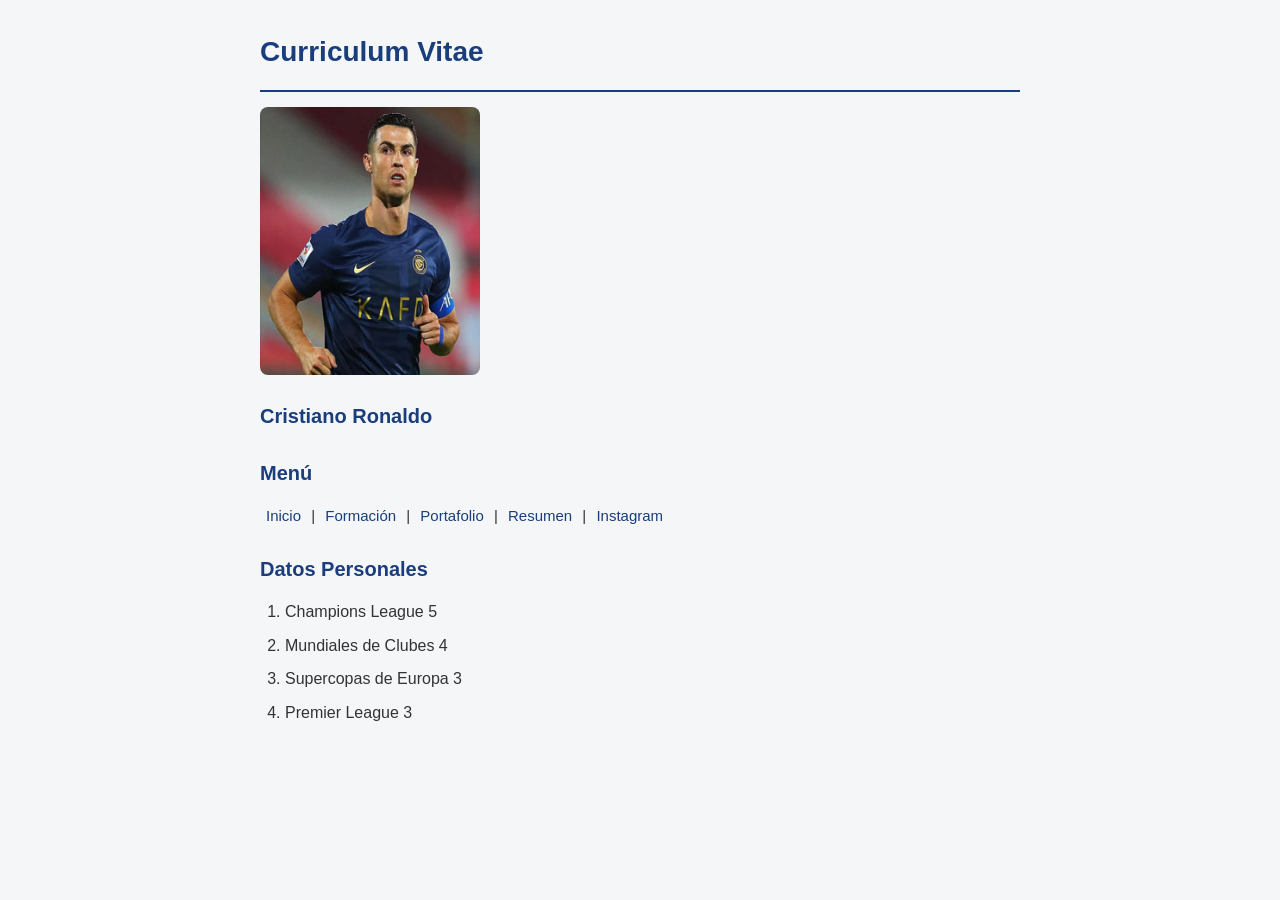
<file: docs/index.html>
<!DOCTYPE html>
<html lang="es">
  <head>
    <meta charset="UTF-8" />
    <meta name="viewport" content="width=device-width, initial-scale=1.0" />
    <link rel="icon" type="image/png" href="./assets/images/favi-ronal.png" />
    <link rel="stylesheet" href="./css/style.css" />
    <title>Inicio - Curriculum Vitae</title>
  </head>
  <body>
    <h1>Curriculum Vitae</h1>
    <hr />
    <img src="./assets/images/cristiano.jpg" alt="Cr7" />
    <h2>Cristiano Ronaldo</h2>
    <h2>Menú</h2>
<nav>
  <a href="./index.html">Inicio</a> |
  <a href="./formacion.html">Formación</a> |
  <a href="./portafolio.html">Portafolio</a> |
  <a href="./resumen.html">Resumen</a> |
  <a href="https://www.instagram.com/cristiano/" target="_blank">Instagram</a>
</nav>
    <h2>Datos Personales</h2>
    <ol>
      <li>Champions League 5</li>
      <li>Mundiales de Clubes 4</li>
      <li>Supercopas de Europa 3</li>
      <li>Premier League 3</li>
    </ol>
  </body>
</html>
</file>
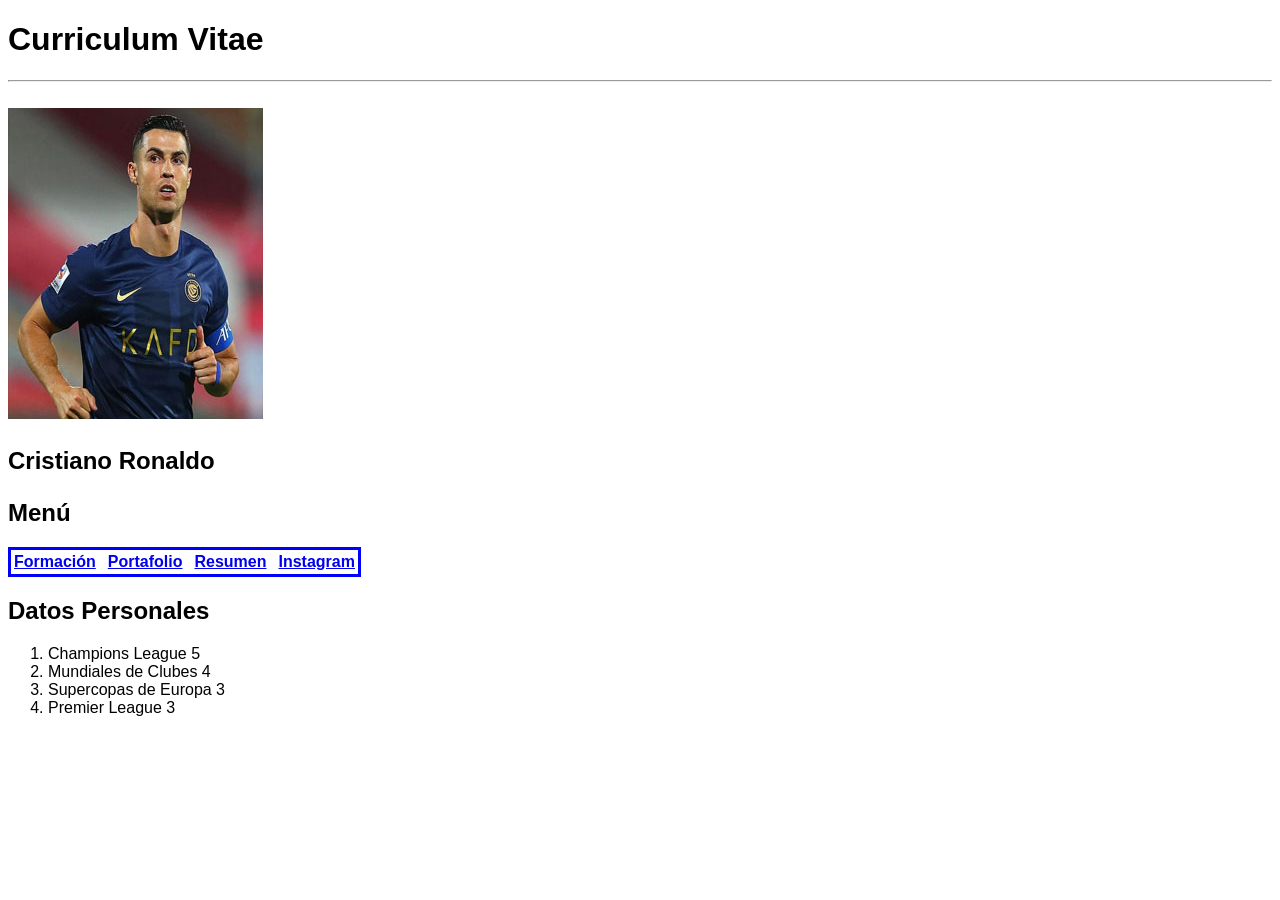
<file: version-original/index.html>
<!DOCTYPE html>
<html lang="en">
  <head>
    <meta charset="UTF-8" />
    <meta name="viewport" content="width=device-width, initial-scale=1.0" />
    <link rel="icon" type="image/png" href="./assets/images/favi-ronal.png" />
    <style>
      table,
      tr,
      td {
        border: 3px solid blue;
      }
      body {
        font-family: Verdana, Geneva, Tahoma, sans-serif;
      }
    </style>
    <title>Curriculum Vitae</title>
  </head>
  <body>
    <h1>Curriculum Vitae</h1>
    <hr />
    <br />
    <img src="./assets/images/cristiano.jpg" alt="CristianoRonaldo" />
    <h2>
      <p>Cristiano Ronaldo</p>
    </h2>
    <h2>Menú</h2>
    <table>
      <tr>
        <th><a href="./formacion.html"> Formación </a></th>
        <th></th>
        <th></th>
        <th><a href="./portafolio.html"> Portafolio </a></th>
        <th></th>
        <th></th>
        <th><a href="./resumen.html"> Resumen </a></th>
        <th></th>
        <th></th>
        <th>
          <a href="https://www.instagram.com/" target="_blank"> Instagram </a>
        </th>
      </tr>
    </table>
    <h2>Datos Personales</h2>
    <ol>
      <li>Champions League 5</li>
      <li>Mundiales de Clubes 4</li>
      <li>Supercopas de Europa 3</li>
      <li>Premier League 3</li>
    </ol>
  </body>
</html>
</file>
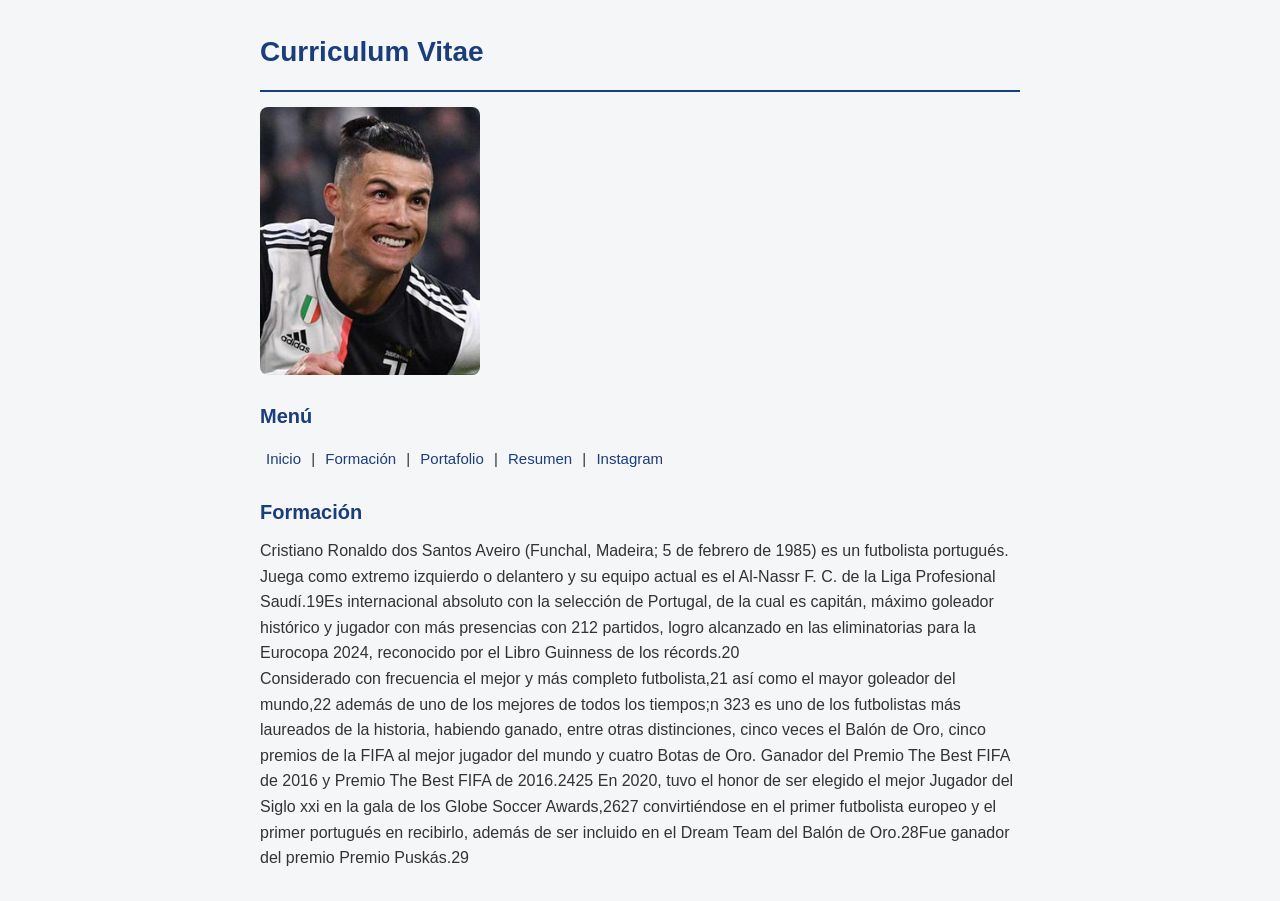
<file: docs/formacion.html>
<!DOCTYPE html>
<html lang="es">
  <head>
    <meta charset="UTF-8" />
    <meta name="viewport" content="width=device-width, initial-scale=1.0" />
    <link rel="icon" type="image/png" href="./assets/images/favi-ronal.png" />
    <link rel="stylesheet" href="./css/style.css" />
    <title>Formación</title>
  </head>
  <body>
    <h1>Curriculum Vitae</h1>
    <hr />
    <img src="./assets/images/formacion.jpg" alt="Cristiano Ronaldo" />
    <h2>Menú</h2>
<nav>
  <a href="./index.html">Inicio</a> |
  <a href="./formacion.html">Formación</a> |
  <a href="./portafolio.html">Portafolio</a> |
  <a href="./resumen.html">Resumen</a> |
  <a href="https://www.instagram.com/cristiano/" target="_blank">Instagram</a>
</nav>
    <h2>Formación</h2>
    <p>
      Cristiano Ronaldo dos Santos Aveiro (Funchal, Madeira; 5 de febrero de
      1985) es un futbolista portugués. Juega como extremo izquierdo o delantero
      y su equipo actual es el Al-Nassr F. C. de la Liga Profesional Saudí.19​
      Es internacional absoluto con la selección de Portugal, de la cual es
      capitán, máximo goleador histórico y jugador con más presencias con 212
      partidos, logro alcanzado en las eliminatorias para la Eurocopa 2024,
      reconocido por el Libro Guinness de los récords.20​
    </p>
    <p>
      Considerado con frecuencia el mejor y más completo futbolista,21​ así como
      el mayor goleador del mundo,22​ además de uno de los mejores de todos los
      tiempos;n 3​23​ es uno de los futbolistas más laureados de la historia,
      habiendo ganado, entre otras distinciones, cinco veces el Balón de Oro,
      cinco premios de la FIFA al mejor jugador del mundo y cuatro Botas de Oro.
      Ganador del Premio The Best FIFA de 2016 y Premio The Best FIFA de
      2016.24​25​ En 2020, tuvo el honor de ser elegido el mejor Jugador del
      Siglo xxi en la gala de los Globe Soccer Awards,26​27​ convirtiéndose en
      el primer futbolista europeo y el primer portugués en recibirlo, además de
      ser incluido en el Dream Team del Balón de Oro.28​Fue ganador del premio
      Premio Puskás.29​
    </p>
    </body>
</html>
</file>
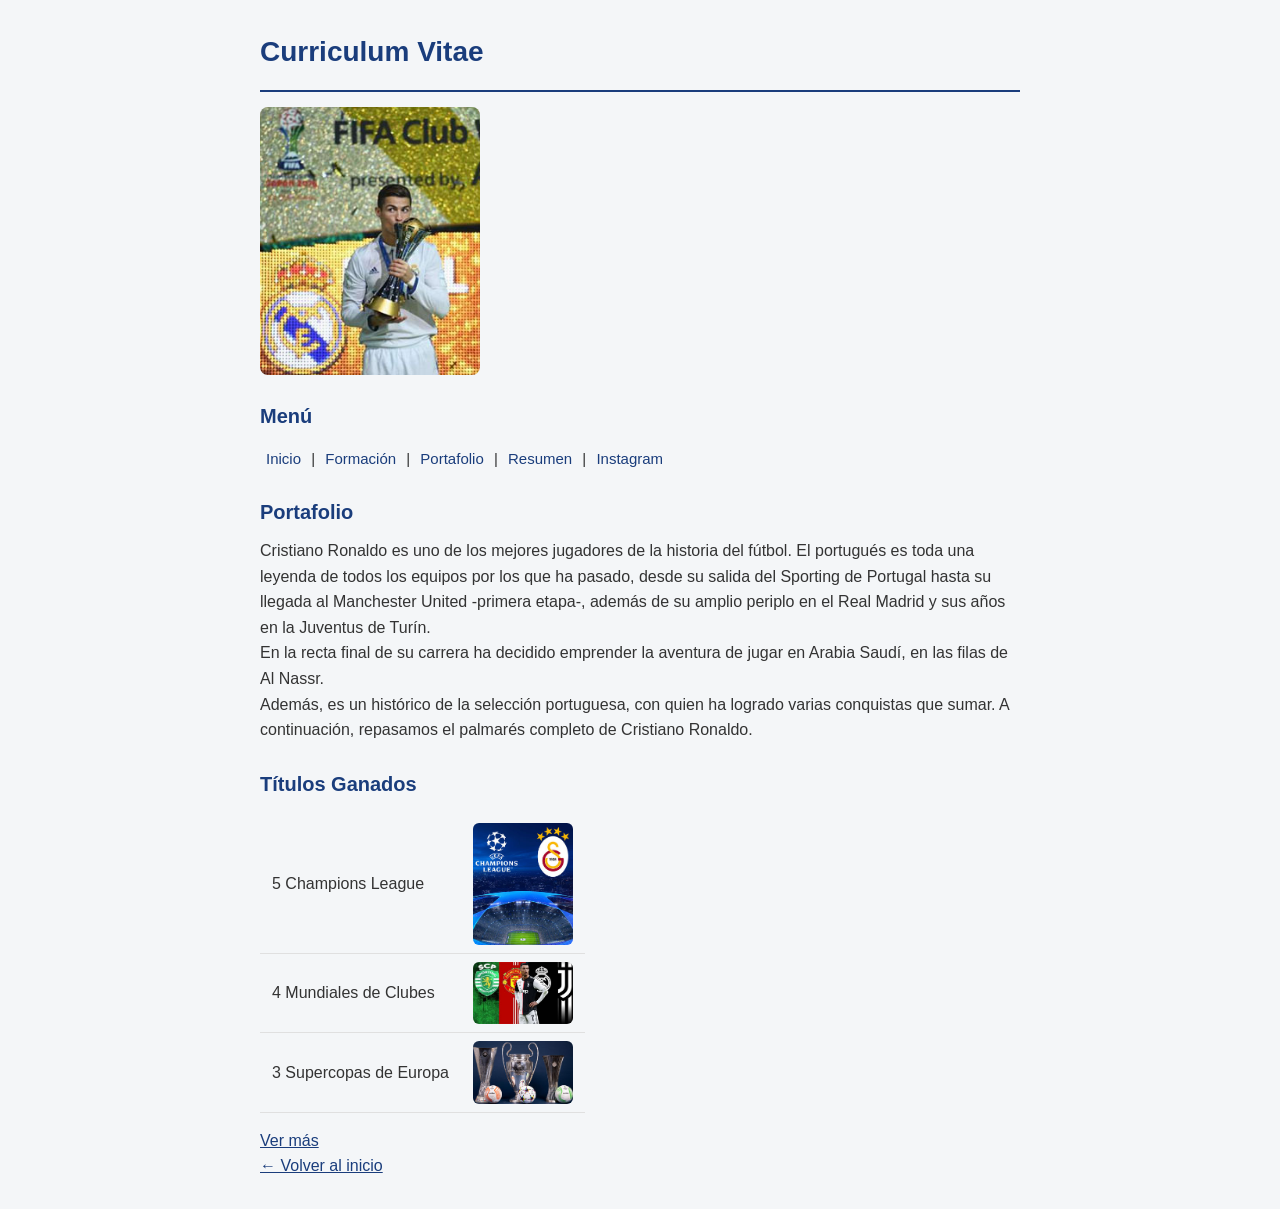
<file: docs/portafolio.html>
<!DOCTYPE html>
<html lang="es">
  <head>
    <meta charset="UTF-8" />
    <meta name="viewport" content="width=device-width, initial-scale=1.0" />
    <link rel="icon" type="image/png" href="./assets/images/favi-ronal.png" />
    <link rel="stylesheet" href="./css/style.css" />
    <title>Portafolio</title>
  </head>
  <body>
    <h1>Curriculum Vitae</h1>
    <hr />
    <img src="./assets/images/premios.jpg" alt="Premios" />
    <h2>Menú</h2>
    <nav>
      <a href="./index.html">Inicio</a> |
      <a href="./formacion.html">Formación</a> |
      <a href="./portafolio.html">Portafolio</a> |
      <a href="./resumen.html">Resumen</a> |
      <a href="https://www.instagram.com/cristiano/" target="_blank">Instagram</a>
    </nav>
    <h2>Portafolio</h2>
    <p>
      Cristiano Ronaldo es uno de los mejores jugadores de la historia del
      fútbol. El portugués es toda una leyenda de todos los equipos por los que
      ha pasado, desde su salida del Sporting de Portugal hasta su llegada al
      Manchester United -primera etapa-, además de su amplio periplo en el Real
      Madrid y sus años en la Juventus de Turín.
    </p>
    <p>
      En la recta final de su carrera ha decidido emprender la aventura de jugar
      en Arabia Saudí, en las filas de Al Nassr.
    </p>
    <p>
      Además, es un histórico de la selección portuguesa, con quien ha logrado
      varias conquistas que sumar. A continuación, repasamos el palmarés
      completo de Cristiano Ronaldo.
    </p>
    <h2>Títulos Ganados</h2>
    <table>
      <tr>
        <td>5 Champions League</td>
        <td><img src="./assets/images/champ-league.jpg" alt="Champions League" /></td>
      </tr>
      <tr>
        <td>4 Mundiales de Clubes</td>
        <td><img src="./assets/images/mundiales.jpg" alt="4 Mundiales de Clubes" /></td>
      </tr>
      <tr>
        <td>3 Supercopas de Europa</td>
        <td><img src="./assets/images/super-copas.jpg" alt="3 Supercopas de Europa" /></td>
      </tr>
    </table>
    <p><a href="https://es.wikipedia.org/wiki/Cristiano_Ronaldo" target="_blank">Ver más</a></p>
    <p><a href="./index.html">← Volver al inicio</a></p>
  </body>
</html>
</file>
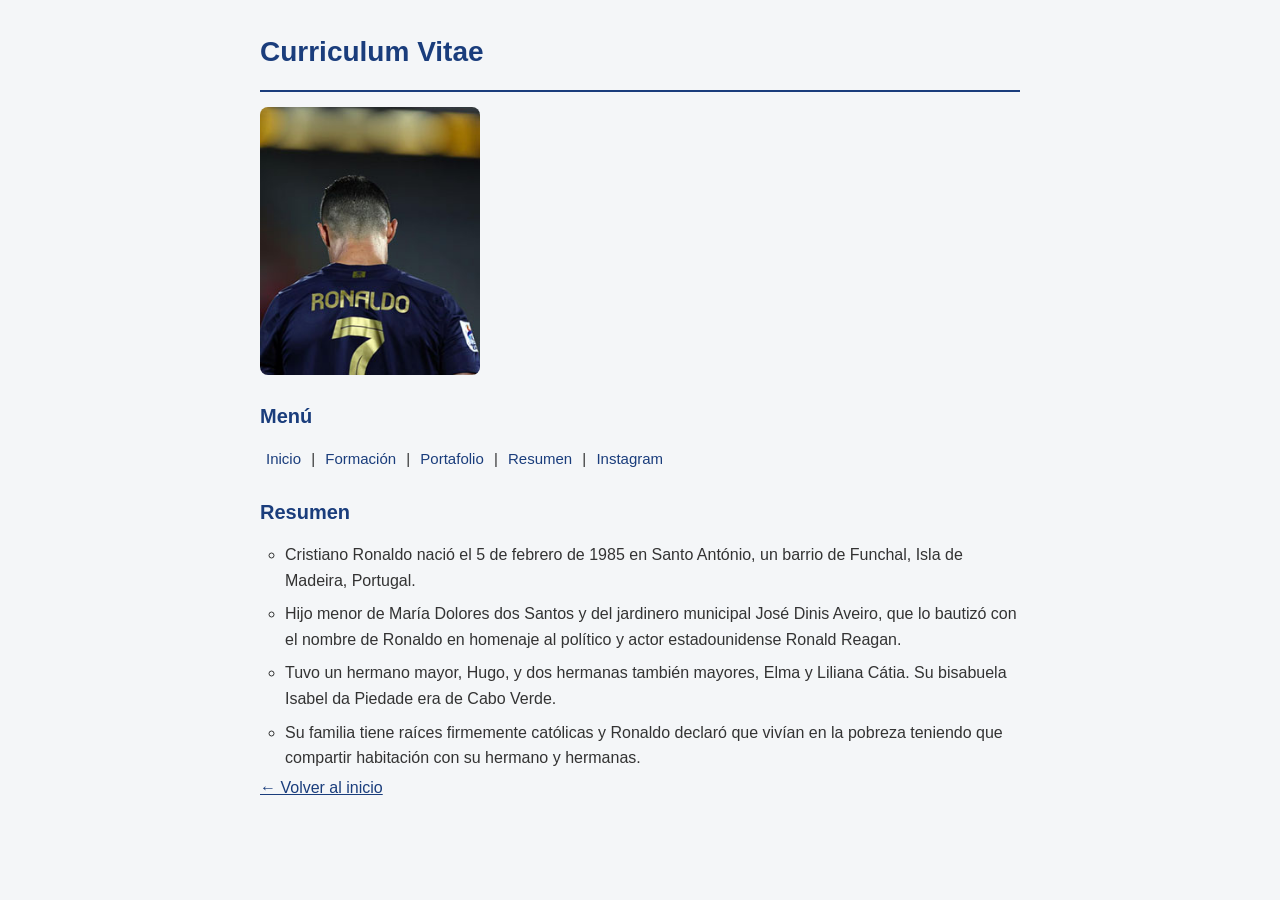
<file: docs/resumen.html>
<!DOCTYPE html>
<html lang="es">
  <head>
    <meta charset="UTF-8" />
    <meta name="viewport" content="width=device-width, initial-scale=1.0" />
    <link rel="icon" type="image/png" href="./assets/images/favi-ronal.png" />
    <link rel="stylesheet" href="./css/style.css" />
    <title>Resumen</title>
  </head>
  <body>
    <h1>Curriculum Vitae</h1>
    <hr />
    <img src="./assets/images/resumen.jpg" alt="Cristiano Ronaldo" />
    <h2>Menú</h2>
    <nav>
      <a href="./index.html">Inicio</a> |
      <a href="./formacion.html">Formación</a> |
      <a href="./portafolio.html">Portafolio</a> |
      <a href="./resumen.html">Resumen</a> |
      <a href="https://www.instagram.com/cristiano/" target="_blank">Instagram</a>
    </nav>
    <h2>Resumen</h2>
    <ul>
      <li>
        Cristiano Ronaldo nació el 5 de febrero de 1985 en Santo António, un
        barrio de Funchal, Isla de Madeira, Portugal.
      </li>
      <li>
        Hijo menor de María Dolores dos Santos y del jardinero municipal José
        Dinis Aveiro, que lo bautizó con el nombre de Ronaldo en homenaje al
        político y actor estadounidense Ronald Reagan.
      </li>
      <li>
        Tuvo un hermano mayor, Hugo, y dos hermanas también mayores, Elma y
        Liliana Cátia. Su bisabuela Isabel da Piedade era de Cabo Verde.
      </li>
      <li>
        Su familia tiene raíces firmemente católicas y Ronaldo declaró que
        vivían en la pobreza teniendo que compartir habitación con su hermano y
        hermanas.
      </li>
    </ul>
    <p><a href="./index.html">← Volver al inicio</a></p>
  </body>
</html>
</file>
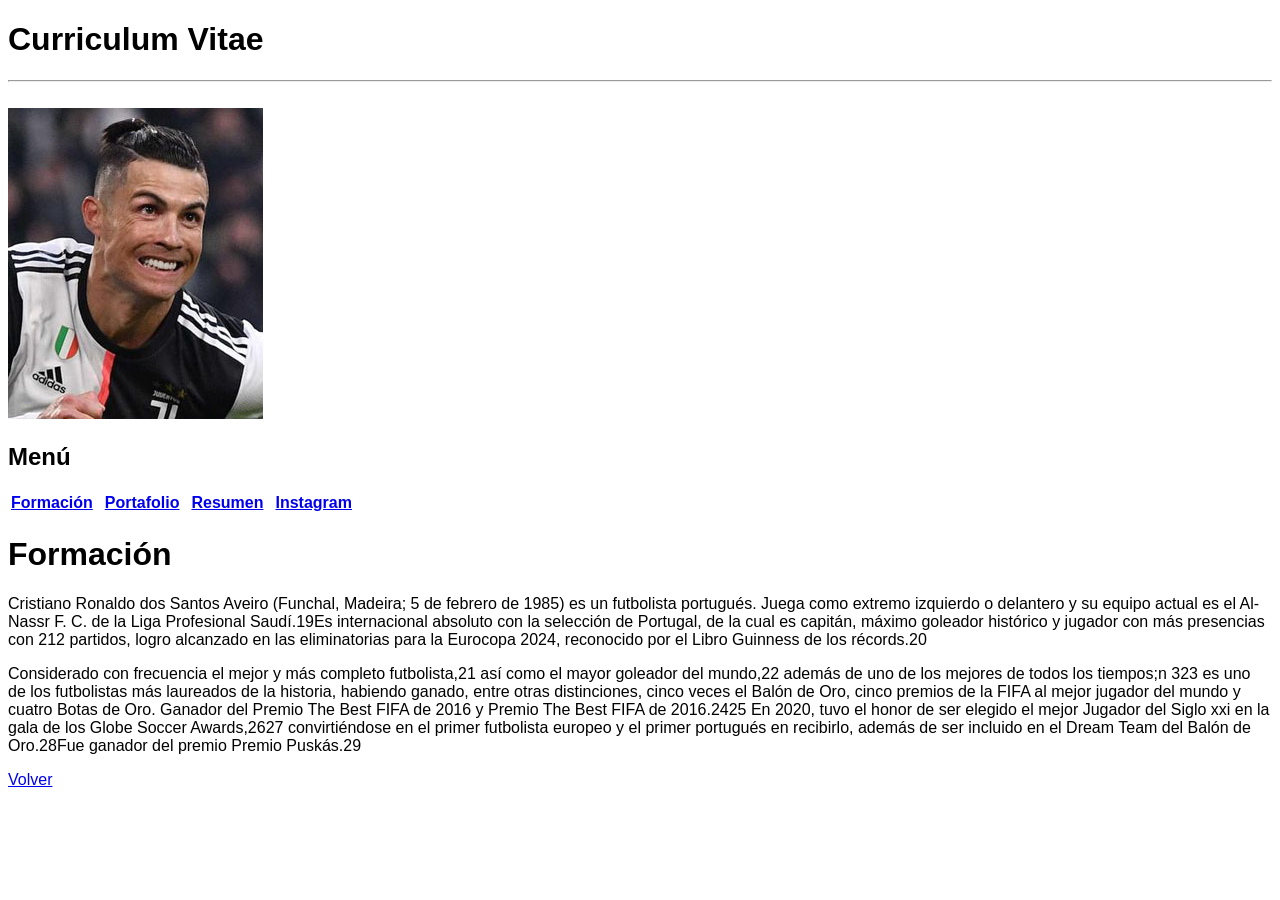
<file: version-original/formacion.html>
<!DOCTYPE html>
<html lang="en">
  <head>
    <meta charset="UTF-8" />
    <meta name="viewport" content="width=device-width, initial-scale=1.0" />
    <link rel="icon" type="image/png" href="./assets/images/favi-ronal.png" />
    <style>
      body {
        font-family: Verdana, Geneva, Tahoma, sans-serif;
      }
    </style>
    <title>Formación</title>
  </head>
  <body>
    <h1>Curriculum Vitae</h1>
    <hr />
    <br />
    <img src="./assets/images/formacion.jpg" alt="Cristiano Ronaldo" />
    <h2>Menú</h2>
    <table>
      <tr>
        <th><a href="./formacion.html"> Formación </a></th>
        <th></th>
        <th></th>
        <th><a href="./portafolio.html"> Portafolio </a></th>
        <th></th>
        <th></th>
        <th><a href="./resumen.html"> Resumen </a></th>
        <th></th>
        <th></th>
        <th>
          <a href="https://www.instagram.com/" target="_blank"> Instagram </a>
        </th>
      </tr>
    </table>
    <h1>Formación</h1>
    <p>
      Cristiano Ronaldo dos Santos Aveiro (Funchal, Madeira; 5 de febrero de
      1985) es un futbolista portugués. Juega como extremo izquierdo o delantero
      y su equipo actual es el Al-Nassr F. C. de la Liga Profesional Saudí.19​
      Es internacional absoluto con la selección de Portugal, de la cual es
      capitán, máximo goleador histórico y jugador con más presencias con 212
      partidos, logro alcanzado en las eliminatorias para la Eurocopa 2024,
      reconocido por el Libro Guinness de los récords.20​
    </p>
    <p>
      Considerado con frecuencia el mejor y más completo futbolista,21​ así como
      el mayor goleador del mundo,22​ además de uno de los mejores de todos los
      tiempos;n 3​23​ es uno de los futbolistas más laureados de la historia,
      habiendo ganado, entre otras distinciones, cinco veces el Balón de Oro,
      cinco premios de la FIFA al mejor jugador del mundo y cuatro Botas de Oro.
      Ganador del Premio The Best FIFA de 2016 y Premio The Best FIFA de
      2016.24​25​ En 2020, tuvo el honor de ser elegido el mejor Jugador del
      Siglo xxi en la gala de los Globe Soccer Awards,26​27​ convirtiéndose en
      el primer futbolista europeo y el primer portugués en recibirlo, además de
      ser incluido en el Dream Team del Balón de Oro.28​Fue ganador del premio
      Premio Puskás.29​
    </p>
    <a href="./index.html"> Volver</a>
  </body>
</html>
</file>
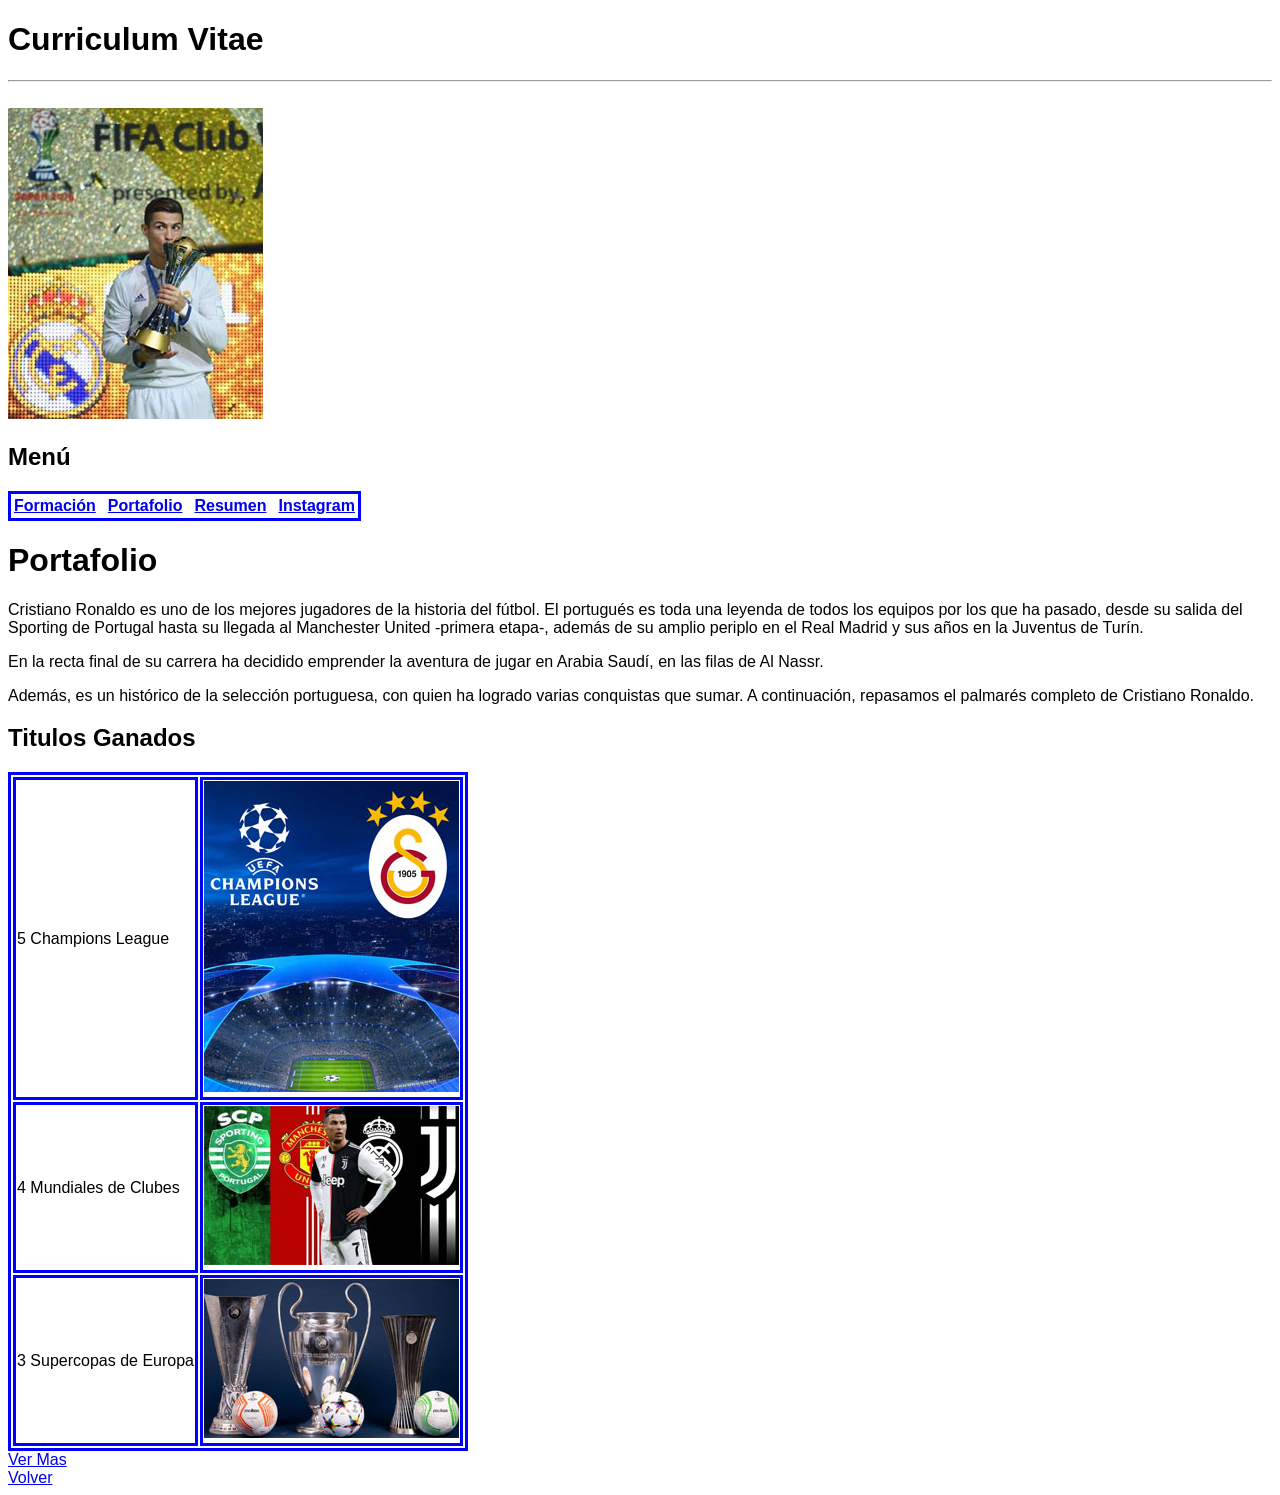
<file: version-original/portafolio.html>
<!DOCTYPE html>
<html lang="en">
  <head>
    <meta charset="UTF-8" />
    <meta name="viewport" content="width=device-width, initial-scale=1.0" />
    <link rel="icon" type="image/png" href="./assets/images/favi-ronal.png" />
    <title>Formación</title>
    <style>
      table,
      tr,
      td {
        border: 3px solid blue;
      }
      body {
        font-family: Verdana, Geneva, Tahoma, sans-serif;
      }
    </style>

    <!--Espero lograr la mejor nota jajajajaja-->
  </head>
  <body>
    <h1>Curriculum Vitae</h1>
    <hr />
    <br />
    <img src="./assets/images/premios.jpg" alt="Premios" />
    <h2>Menú</h2>
    <table>
      <tr>
        <th><a href="formacion.html"> Formación </a></th>
        <th></th>
        <th></th>
        <th><a href="portafolio.html"> Portafolio </a></th>
        <th></th>
        <th></th>
        <th><a href="resumen.html"> Resumen </a></th>
        <th></th>
        <th></th>
        <th>
          <a href="https://www.instagram.com/" target="_blank"> Instagram </a>
        </th>
      </tr>
    </table>
    <h1>Portafolio</h1>
    <p>
      Cristiano Ronaldo es uno de los mejores jugadores de la historia del
      fútbol. El portugués es toda una leyenda de todos los equipos por los que
      ha pasado, desde su salida del Sporting de Portugal hasta su llegada al
      Manchester United -primera etapa-, además de su amplio periplo en el Real
      Madrid y sus años en la Juventus de Turín.
    </p>
    <p>
      En la recta final de su carrera ha decidido emprender la aventura de jugar
      en Arabia Saudí, en las filas de Al Nassr.
    </p>
    <p>
      Además, es un histórico de la selección portuguesa, con quien ha logrado
      varias conquistas que sumar. A continuación, repasamos el palmarés
      completo de Cristiano Ronaldo.
    </p>
    <h2>Titulos Ganados</h2>
    <table>
      <tr>
        <td>5 Champions League</td>
        <td>
          <img src="assets/images/champ-league.jpg" alt="Champions League" />
        </td>
      </tr>
      <tr>
        <td>4 Mundiales de Clubes</td>
        <td>
          <img src="assets/images/mundiales.jpg" alt="4 Mundiales de Clubes" />
        </td>
      </tr>
      <tr>
        <td>3 Supercopas de Europa</td>
        <td>
          <img
            src="assets/images/super-copas.jpg"
            alt="3 Supercopas de Europa"
          />
        </td>
      </tr>
    </table>
    <a href="https://www.elpais.com.co/" target="_blank">Ver Mas</a>
    <br />
    <a href="index.html"> Volver</a>
  </body>
</html>
</file>
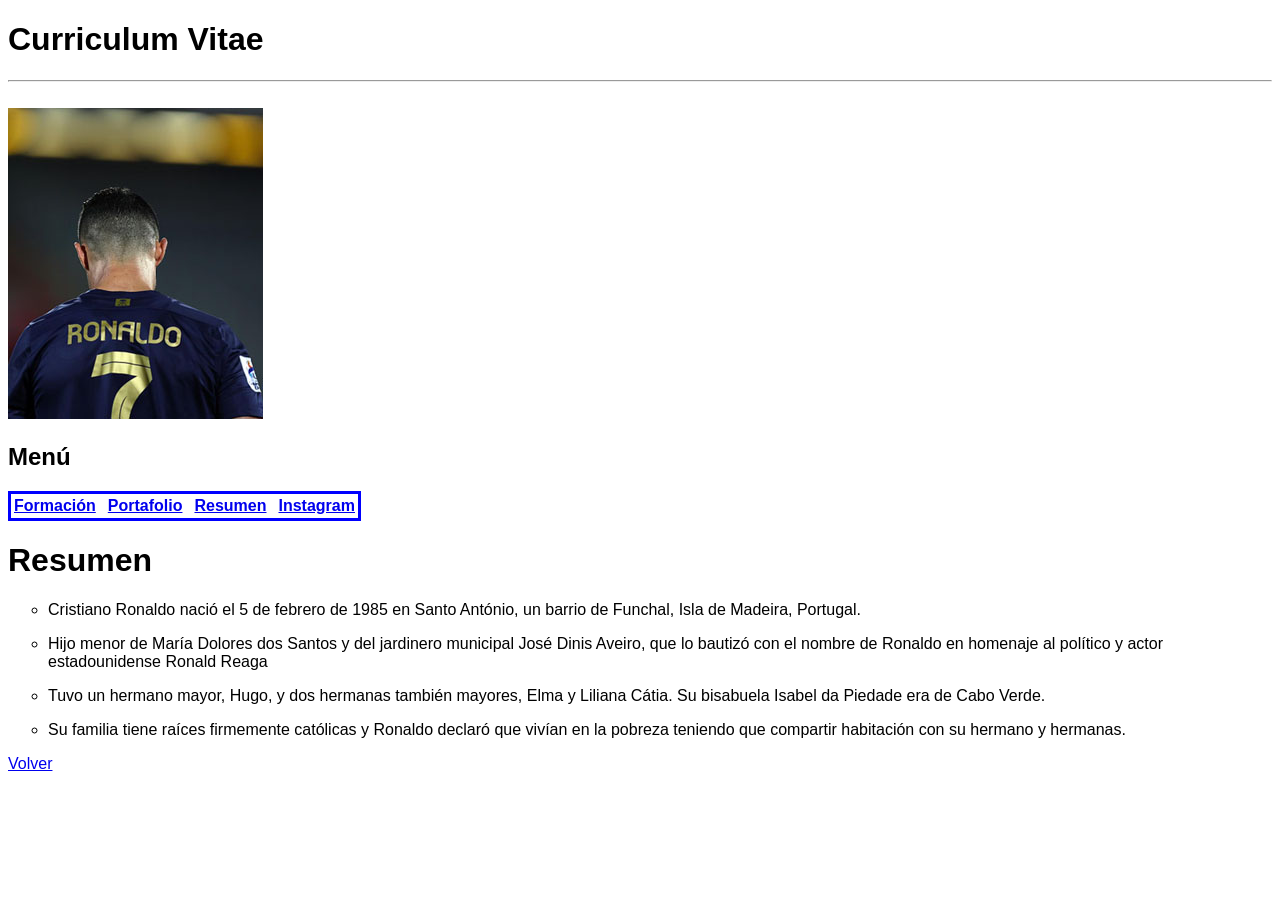
<file: version-original/resumen.html>
<!DOCTYPE html>
<html lang="en">
  <head>
    <meta charset="UTF-8" />
    <meta name="viewport" content="width=device-width, initial-scale=1.0" />
    <link rel="icon" type="image/png" href="./assets/images/favi-ronal.png" />
    <style>
      table,
      tr,
      td {
        border: 3px solid blue;
      }
      body {
        font-family: Verdana, Geneva, Tahoma, sans-serif;
      }
    </style>
    <title>Resumen</title>
  </head>
  <body>
    <h1>Curriculum Vitae</h1>
    <hr />
    <br />
    <img src="./assets/images/resumen.jpg" alt="Cristiano Ronaldo" />
    <h2>Menú</h2>
    <table>
      <tr>
        <th><a href="./formacion.html"> Formación </a></th>
        <th></th>
        <th></th>
        <th><a href="./portafolio.html"> Portafolio </a></th>
        <th></th>
        <th></th>
        <th><a href="./resumen.html"> Resumen </a></th>
        <th></th>
        <th></th>
        <th>
          <a href="https://www.instagram.com/" target="_blank"> Instagram </a>
        </th>
      </tr>
    </table>
    <h1>Resumen</h1>

    <ul type="circle">
      <li>
        Cristiano Ronaldo nació el 5 de febrero de 1985 en Santo António, un
        barrio de Funchal, Isla de Madeira, Portugal.
      </li>
    </ul>

    <ul type="circle">
      <li>
        Hijo menor de María Dolores dos Santos y del jardinero municipal José
        Dinis Aveiro, que lo bautizó con el nombre de Ronaldo en homenaje al
        político y actor estadounidense Ronald Reaga
      </li>
    </ul>

    <ul type="circle">
      <li>
        Tuvo un hermano mayor, Hugo, y dos hermanas también mayores, Elma y
        Liliana Cátia. Su bisabuela Isabel da Piedade era de Cabo Verde.
      </li>
    </ul>

    <ul type="circle">
      <li>
        Su familia tiene raíces firmemente católicas y Ronaldo declaró que
        vivían en la pobreza teniendo que compartir habitación con su hermano y
        hermanas.
      </li>
    </ul>

    <a href="./index.html"> Volver</a>
  </body>
</html>
</file>
<file: docs/css/style.css>
/* === Reset básico === */
* {
  box-sizing: border-box;
  margin: 0;
  padding: 0;
}

/* === Estilos generales del body === */
body {
  font-family: Verdana, Geneva, Tahoma, sans-serif;
  background-color: #f4f6f8;
  color: #333;
  line-height: 1.6;
  max-width: 800px;
  margin: 0 auto;
  padding: 30px 20px;
}

/* === Título principal === */
h1 {
  color: #1a3d7c;
  font-size: 28px;
  margin-bottom: 10px;
}

/* === Subtítulos === */
h2 {
  color: #1a3d7c;
  font-size: 20px;
  margin-top: 25px;
  margin-bottom: 10px;
}

/* === Línea separadora === */
hr {
  border: none;
  border-top: 2px solid #1a3d7c;
  margin: 15px 0;
}

/* === Imagen general === */
img {
  display: block;
  max-width: 220px;
  width: 100%;
  height: auto;
  border-radius: 8px;
  margin: 15px 0;
}

/* === Menú de navegación === */
nav {
  margin: 15px 0 25px 0;
  font-size: 15px;
}

nav a {
  color: #1a3d7c;
  text-decoration: none;
  padding: 0 6px;
}

nav a:hover {
  text-decoration: underline;
  color: #c8102e;
}

/* === Lista ordenada === */
ol {
  margin-left: 25px;
  margin-top: 10px;
}

ol li {
  padding: 4px 0;
}

/* === Tabla === */
table {
  margin: 15px 0;
  border-collapse: collapse;
}

table td {
  padding: 8px 12px;
  vertical-align: middle;
  border-bottom: 1px solid #e0e0e0;
}

/* === Imagen dentro de tabla (más específico, gana siempre) === */
table td img {
  max-width: 100px;
  width: 100%;
  height: auto;
  margin: 0;
  border-radius: 6px;
}

/* === Enlaces generales === */
a {
  color: #1a3d7c;
}

a:hover {
  color: #c8102e;
}

a:visited {
  color: #1a3d7c;
}

/* === Lista desordenada === */
ul {
  margin-left: 25px;
  margin-top: 10px;
  list-style-type: circle;
}

ul li {
  padding: 4px 0;
}
</file>
